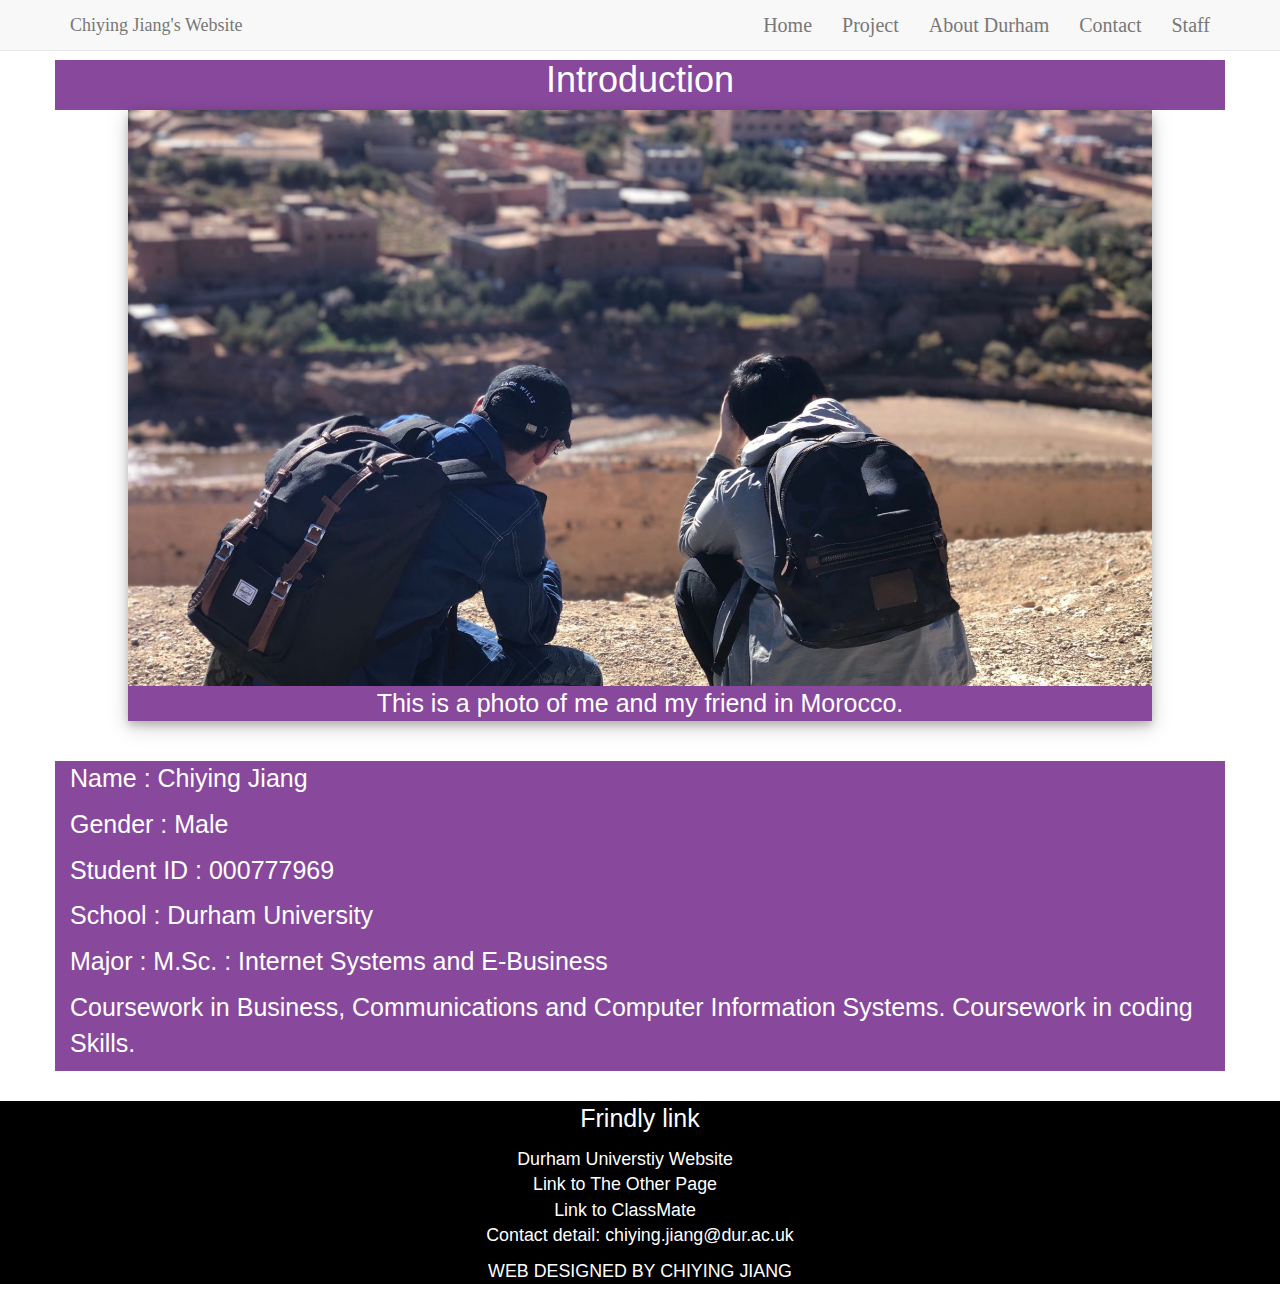
<file: index.html>
<!DOCTYPE html>
<html lang="en">
<head>
    <meta name="viewport" content="width=device-width, initial-scale=1.0">
    <link href="css/bootstrap.css" rel="stylesheet" />
    <link href="css/style.css" rel="stylesheet" />
    <script src='http://cdnjs.cloudflare.com/ajax/libs/jquery/2.1.3/jquery.min.js'></script>
    <script src="js/bootstrap.js"></script>
    <title>Chiying Jiang's WebsiteSSS</title>
</head>
<body>
<div class="headerPage"></div>
<div class="Mycontainer">
    <h1 class="Myh1">Introduction</h1>
</div>
<div class="imgdiv">
    <img src="img/photo1.png" alt="Myphoto" style="width:100%">
    <div class="imgcard">
        <p>This is a photo of me and my friend in Morocco.</p>
    </div>
</div>
<div class="Mycontainer">
    <p>Name : Chiying Jiang</p>
    <p>Gender : Male</p>
    <p>Student ID : 000777969</p>
    <p>School : Durham University</p>
    <p>Major : M.Sc. : Internet Systems and E-Business</p>
    <p>Coursework in Business, Communications and Computer Information Systems.
        Coursework in coding Skills.</p>
</div>
</body>
<div class="footerpage"></div>
<script>
    $(function() {
        $(".headerPage").load("header.html");
        $(".footerpage").load("footer.html");
    });
</script>
</html>
</file>
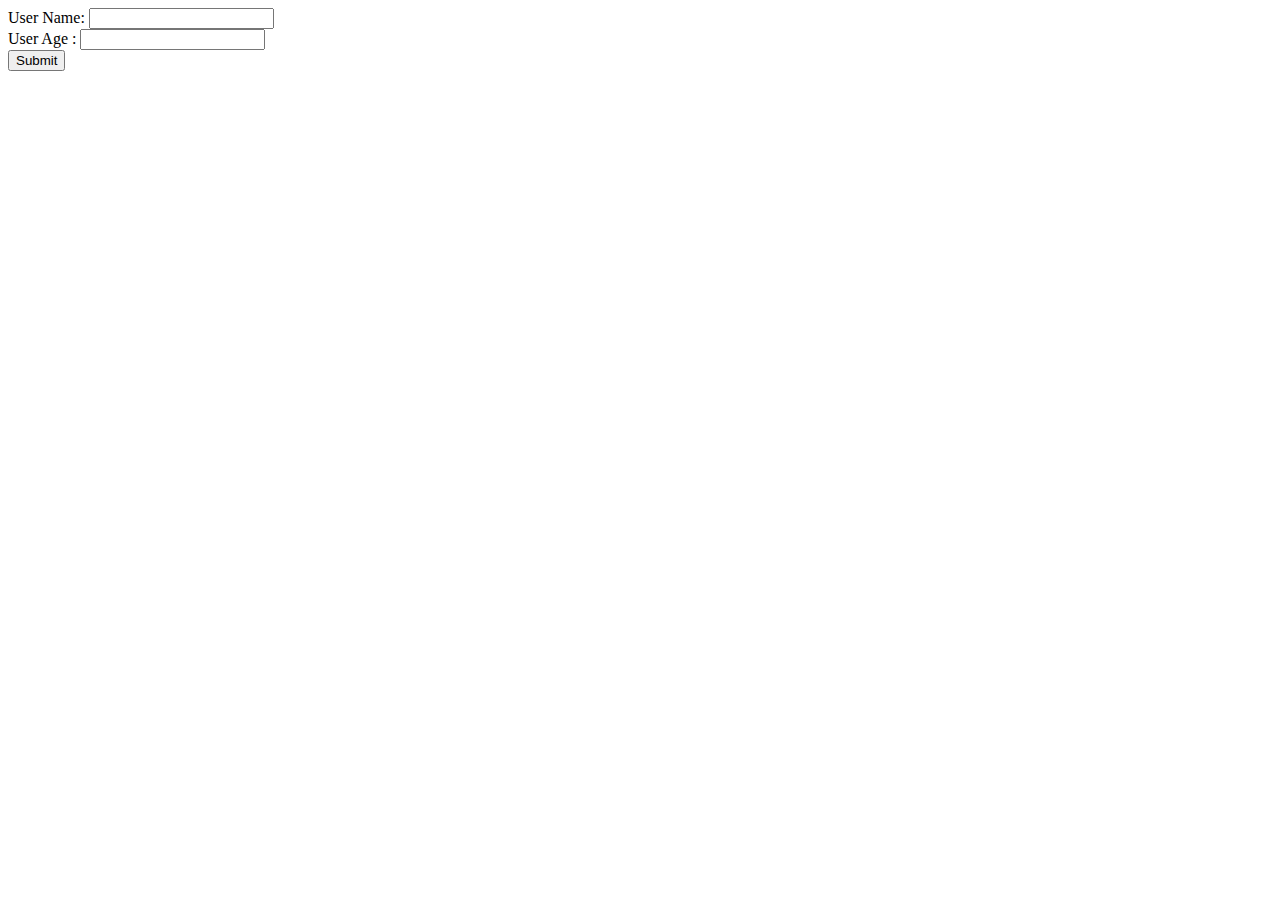
<file: adduser.html>
<!DOCTYPE html>
<html lang="en">
<head>
    <meta charset="UTF-8">
    <title>Add User</title>
</head>
<body>
<form action="adduser.php" method="post">
    User Name: <input type="text" name="name"><br>
    User Age : <input type="text" name="age"><br>
    <input type="submit" value="Submit">
</form>
</body>
</html>
</file>
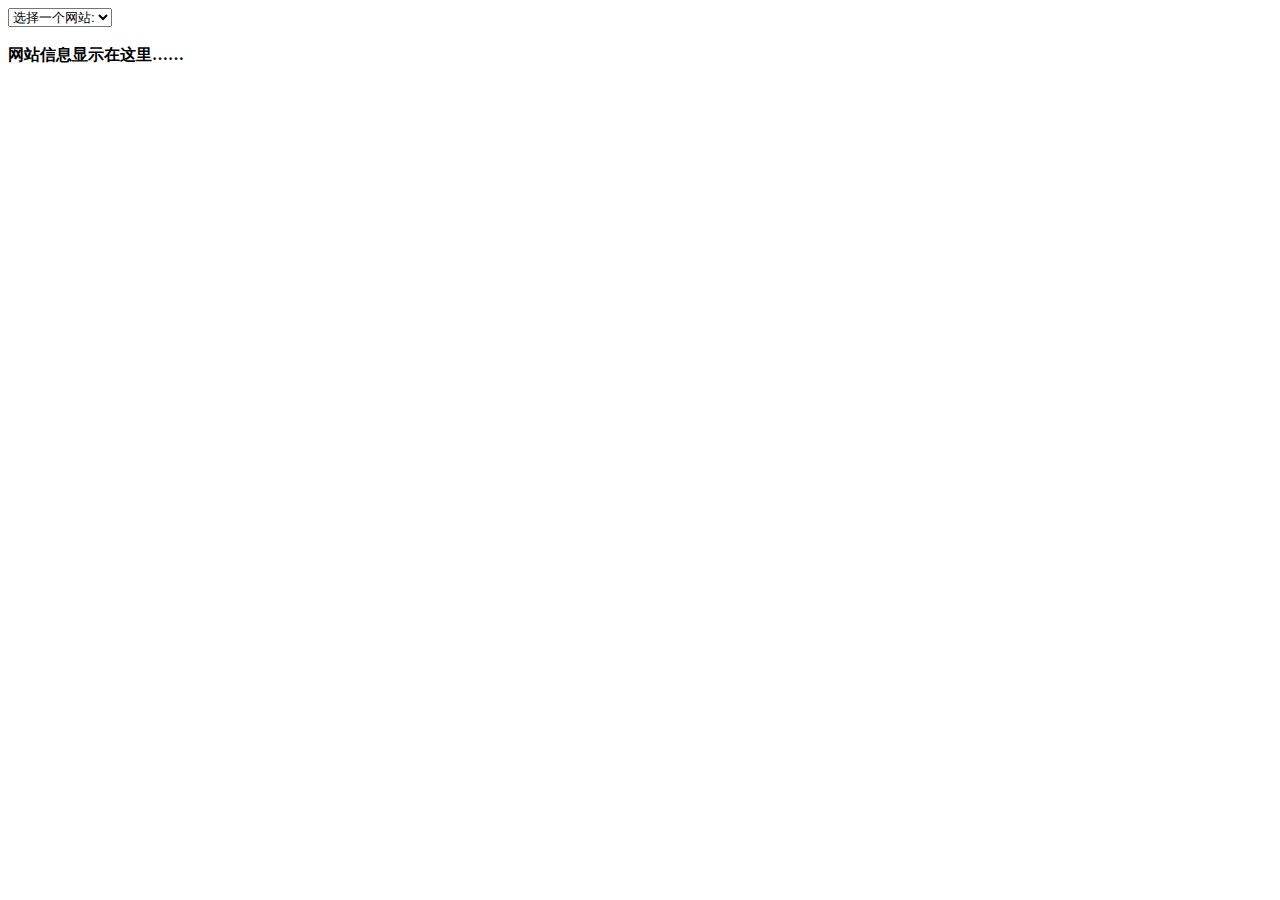
<file: test.html>
<!DOCTYPE html>
<html>
<head>
    <meta charset="utf-8">
    <title>菜鸟教程(runoob.com)</title>
    <script>
        function showSite(str)
        {
            if (str=="")
            {
                document.getElementById("txtHint").innerHTML="";
                return;
            }
            if (window.XMLHttpRequest)
            {
                // IE7+, Firefox, Chrome, Opera, Safari 浏览器执行代码
                xmlhttp=new XMLHttpRequest();
            }
            else
            {
                // IE6, IE5 浏览器执行代码
                xmlhttp=new ActiveXObject("Microsoft.XMLHTTP");
            }
            xmlhttp.onreadystatechange=function()
            {
                if (xmlhttp.readyState==4 && xmlhttp.status==200)
                {
                    document.getElementById("txtHint").innerHTML=xmlhttp.responseText;
                }
            }
            xmlhttp.open("GET","getsite_mysql.php?q="+str,true);
            xmlhttp.send();
        }
    </script>
</head>
<body>

<form>
    <select name="users" onchange="showSite(this.value)">
        <option value="">选择一个网站:</option>
        <option value="1">Google</option>
        <option value="2">淘宝</option>
        <option value="3">菜鸟教程</option>
        <option value="4">微博</option>
        <option value="5">Facebook</option>
    </select>
</form>
<br>
<div id="txtHint"><b>网站信息显示在这里……</b></div>

</body>
</html>
</file>
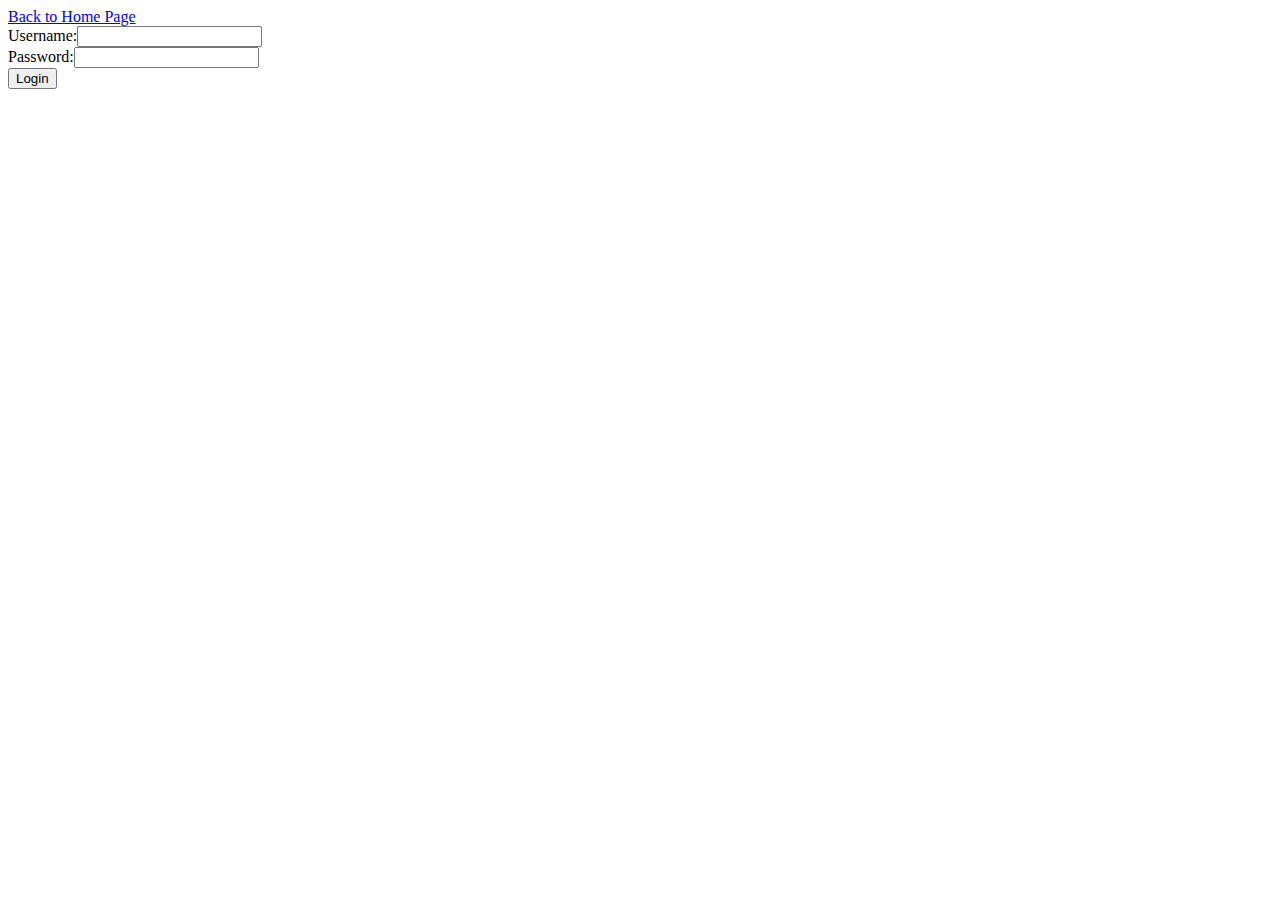
<file: Assignment/Login.html>
<!DOCTYPE html>
<html lang="en">
<head>
    <meta charset="UTF-8">
    <title>User Login</title>
</head>
<body>
<a href="staff.php">Back to Home Page</a>
<form action="login.php" method="post">
    Username:<input type="text" name="username" ><br>
    Password:<input type="password" name="password" ><br>
    <input type="submit" value="Login">
</form>

</body>
</html>
</file>
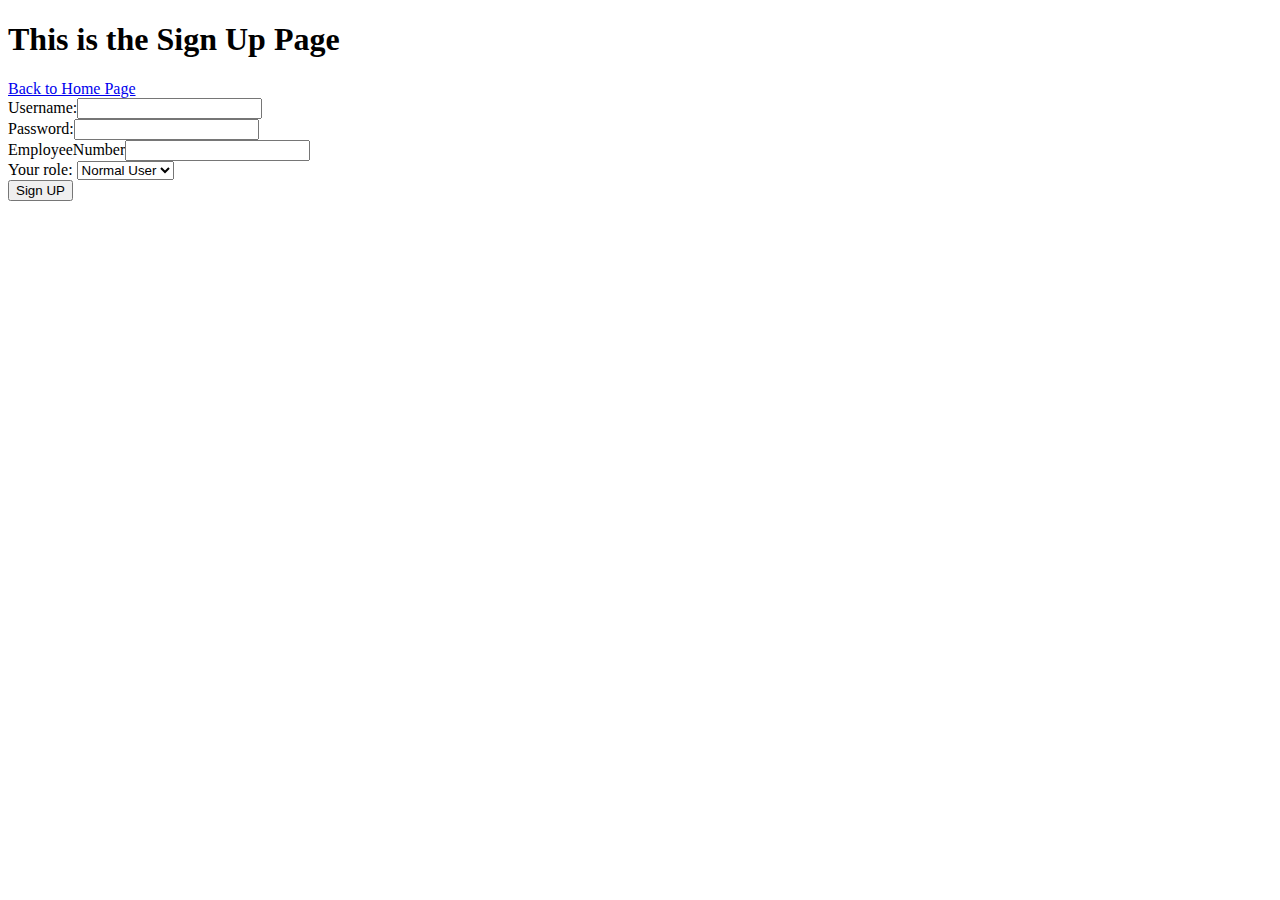
<file: Assignment/signup.html>
<!DOCTYPE html>
<html lang="en">
<head>
    <meta charset="UTF-8">
    <title>Sign Up</title>
</head>
<body>
<h1>This is the Sign Up Page</h1>
<a href="staff.php">Back to Home Page</a>
<form action="signup.php" method="post">
    Username:<input type="text" name="username" ><br>
    Password:<input type="password" name="password" ><br>
    EmployeeNumber<input type="text" name="employeeNumber"><br>
    <label>Your role: </label>
    <select name="role">
        <option value="0">Normal User</option>
        <option value="1">Admin</option>
    </select><br>
    <input type="submit" value="Sign UP">
</form>

</body>
</html>
</file>
<file: css/style.css>
/*  Navigition part CSS */
.nav-title {
	font-family: "times new roman", cursive;
}

.navbar-header .nav-title:hover,
.navbar-header .nav-title:focus {
	background: #fff;
	color: #000;
}

.cative {
	font-family: "times new roman", cursive;
	font-size: 20px;
}

.navbar-collapse .navbar-nav li a:hover,
.navbar-collapse .navbar-nav li a:focus {
	color: #000;
	background: #fff;
}

.navbar-color {
	background-color: white;
	border-color: white;
}

/* Base Body part CSS */
body {
	padding-top: 20px;
}

p strong {
	color: #000000;
}

p {
	color: white;
	font-size: 25px;
}

h1 {
	background-color: #88499C;
	text-align: center;
	margin-top: 0;

}

/* My design CSS */
.Myh1 {
	color: white;
}

.Mycontainer {
	margin-top: 40px;
	background-color: #88499C;
	padding-right: 15px;
	padding-left: 15px;
	margin-right: auto;
	margin-left: auto;
}

.Mycontainer:before,
.Mycontainer:after {
	display: table;
	content: " ";
}

.Mycontainer:after {
	clear: both;
}

@media (min-width: 768px) {
	.Mycontainer {
		width: 750px;
	}
}

@media (min-width: 768px) {
	.Mycontainer {
		width: 750px;
	}
}

@media (min-width: 992px) {
	.Mycontainer {
		width: 970px;
	}
}

@media (min-width: 1200px) {
	.Mycontainer {
		width: 1170px;
	}
}

.imgcard {
	background-color: #88499C;
}

.imgcard p {
	text-align: center;
	color: white;
}



#p1style {
	font-family: "times new roman";
}

a {
	color: #3276B1;
}

/* Important message CSS */
.important {
	font-size: 40px;
	color: red;
}

/* Table CSS */
table {
	border: 1px solid #ccc;
	border-collapse: collapse;
	margin: 0;
	padding: 0;
	width: 100%;
	table-layout: fixed;
}

table caption {
	font-size: 1.5em;
	margin: .5em 0 .75em;
}

table tr {
	background-color: #f8f8f8;
	border: 1px solid #ddd;
	padding: .35em;
}

table th,
table td {
	padding: .625em;
	text-align: center;
}

table th {
	font-size: .85em;
	letter-spacing: .1em;
	text-transform: uppercase;
}

@media screen and (max-width: 600px) {
	table {
		border: 0;
	}

	table caption {
		font-size: 1.3em;
	}

	table thead {
		border: none;
		clip: rect(0 0 0 0);
		height: 1px;
		margin: -1px;
		overflow: hidden;
		padding: 0;
		position: absolute;
		width: 1px;
	}

	table tr {
		border-bottom: 3px solid #ddd;
		display: block;
		margin-bottom: .625em;
	}

	table td {
		border-bottom: 1px solid #ddd;
		display: block;
		font-size: .8em;
		text-align: right;
	}

	table td::before {
		/*
    * aria-label has no advantage, it won't be read inside a table
    content: attr(aria-label);
    */
		content: attr(data-label);
		float: left;
		font-weight: bold;
		text-transform: uppercase;
	}

	table td:last-child {
		border-bottom: 0;
	}
}

.listStyle {
	font-family: verdana, arial, sans-serif;
	font-size: 20px;
	color: #A6E1EC;
	border-width: 1px;
	border-color: #3276B1;
}

.MyListStyle li {
	display: inline;
	float: left;
}

.MyListStyle a {
	display: block;
	color: white;
	text-align: center;
	padding: 14px 16px;
	text-decoration: none;
}

.MyListStyle {
	list-style-type: none;
	margin: 0;
	padding: 0;
	overflow: hidden;
	background-color: #333;
}

.MyListStyle a:hover {
	background-color: #111;
}

div.imgdiv {
	margin: 0 auto;
	width: 80%;
	height: auto;
	background-color: white;
	box-shadow: 0 4px 8px 0 rgba(0, 0, 0, 0.2), 0 6px 20px 0 rgba(0, 0, 0, 0.19);
	margin-bottom: 25px;
}

/* Footer Container CSS */
.Footercontainer {
	margin-top: 30px;
	background-color: black;
}

.Footercontainer a {
	display: block;
	text-align: center;
	margin-right: 30px;
	font-family: "arial";
	color: white;
	font-size: 1.5em;
}

.Footercontainer p {
	text-align: center;
	font-family: "arial";
	color: white;
	font-size: 1.5em;
}

.AnimalContainer {
	margin-top: 30px;
	padding-right: 15px;
	padding-left: 15px;
	margin-right: auto;
	margin-left: auto;
}


.AnimalContainer:before,
.AnimalContainer:after {
	display: table;
	content: " ";
}

.AnimalContainer:after {
	clear: both;
}
</file>
